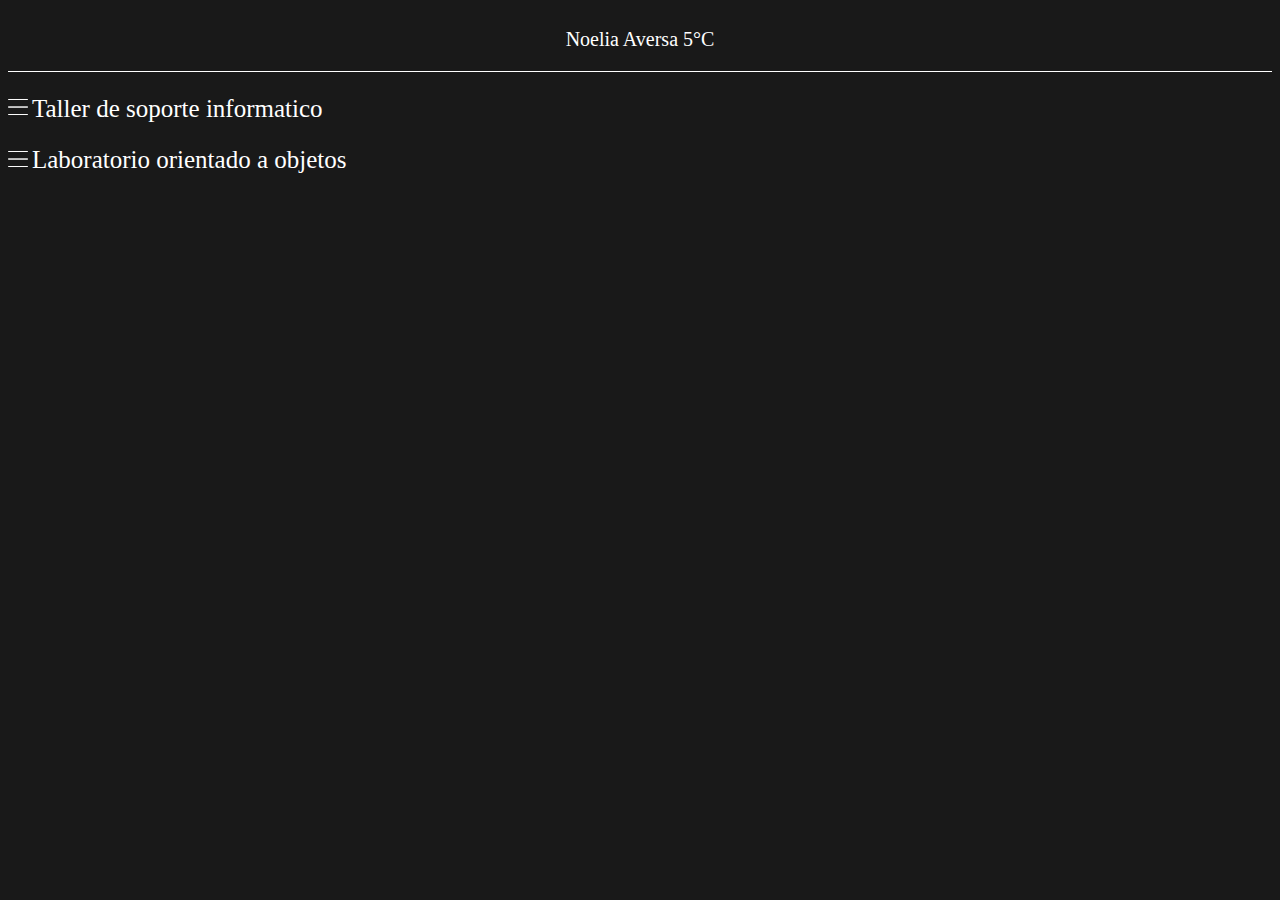
<file: index.html>
<!DOCTYPE html>
<html lang="en">
<head>
    <meta charset="UTF-8">
    <meta http-equiv="X-UA-Compatible" content="IE=edge">
    <meta name="viewport" content="width=device-width, initial-scale=1.0">
    <link rel="stylesheet" href="style.css">
    <script src="https://ajax.googleapis.com/ajax/libs/jquery/3.6.0/jquery.min.js"></script>
    <script src="funciones.js"></script>
    <link rel="icon" href="imagen.jpg">
    <title>Document</title>
</head>
<body>
    <nav>
        <p id="nav">Noelia Aversa 5°C</p>
    </nav>
    <div id="materiasDiv">
        <div id="Taller">
            <img class="menuToggle" src="menu.png" alt="menu">
            <a class="Materias">Taller de soporte informatico</a>
        </div>
        <div id="Labo">
            <img class="menuToggle" id="Laboratorio" src="menu.png" alt="menu">
            <a class="Materias" >Laboratorio orientado a objetos</a>       
           
            <div id="13_abril_div">
                <p class="fechasLabo" id="13A">Evaluacion 13 de abril </p>
                    <p class="descripciones  descripcion13_abril" id="cancionDescripcion13_4">Cancion.java</p>
                        <iframe class="codigo" id="cancion_codigo_13_4" src="https://noeaversa.github.io/materias/laboratorio/evaluacion_13_4/Cancion.java"></iframe>
                    <p class="descripciones  descripcion13_abril" id="cantanteDescripcion13_4">Cantante.java</p>
                        <iframe class="codigo" id="cantante_codigo_13_4" src="https://noeaversa.github.io/materias/laboratorio/evaluacion_13_4/Cantante.java"></iframe>
                    <p class="descripciones  descripcion13_abril" id="personaDescripcion13_4">Persona.java</p>
                        <iframe class="codigo" id="persona_codigo_13_4" src="https://noeaversa.github.io/materias/laboratorio/evaluacion_13_4/Persona.java"></iframe>
                    <p class="descripciones  descripcion13_abril" id="sistemaDescripcion13_4">sistemaDeCantantes.java</p>
                        <iframe class="codigo" id="sistema_codigo_13_4" src="https://noeaversa.github.io/materias/laboratorio/evaluacion_13_4/SistemaDeCantantes.java"></iframe>
            </div>

            <div id="6_abril_div">
                <p class="fechasLabo" id="6A">6 de Abril</p>
                    <p class="descripciones  descripciones_6_4" id="alumno_descripcion_6_4">Alumno.java</p>
                        <iframe src="https://noeaversa.github.io/materias/laboratorio/6_4/Alumno.java" class="codigo" id="alumno_codigo_6Abril"></iframe>
                    <p class="descripciones  descripciones_6_4"id="pedido_descripcion_6_4">Pedido.java</p>
                        <iframe src="https://noeaversa.github.io/materias/laboratorio/6_4/Pedido.java" class="codigo" id="pedido_codigo_6Abril"></iframe>
                    <p class="descripciones  descripciones_6_4" id="persona_descripcion_6_4">Persona.java</p>
                        <iframe src="https://noeaversa.github.io/materias/laboratorio/6_4/Persona.java" class="codigo" id="persona_codigo_6Abril"></iframe>
                    <p class="descripciones  descripciones_6_4" id="plato_descripcion_6_4">Plato.java</p>
                        <iframe src="https://noeaversa.github.io/materias/laboratorio/6_4/Plato.java" class="codigo" id="plato_codigo_6Abril"></iframe>
                    <p class="descripciones  descripciones_6_4" id="sistema_descripcion_6_4" >SistemaAlmuerzo.java</p>
                        <iframe src="https://noeaversa.github.io/materias/laboratorio/6_4/SistemaAlmuerzo.java" class="codigo" id="sistema_codigo_6Abril"></iframe>
            </div>
                
            <div id="5_abril_div">
                <p class="fechasLabo" id="5A">5 de Abril</p>
                <p class="descripcion_5_4  descripciones" id="descripcion_hijo">Hijo.java</p>
                <iframe src="https://noeaversa.github.io/materias/laboratorio/5_4/Hijo.java" class="codigo" id="hijo_codigo_abril"></iframe>
                <p class="descripcion_5_4  descripciones" id="descripcion_madre">Madre.java</p>
                <iframe src="https://noeaversa.github.io/materias/laboratorio/5_4/Madre.java" class="codigo" id="madre_codigo_abril"></iframe>

                <p class="descripcion_5_4  descripciones" id="descripcion_persona">Persona.java</p>
                <iframe src="https://noeaversa.github.io/materias/laboratorio/5_4/Persona.java" class="codigo" id="persona_codigo"></iframe>
            </div>
                
            <div id="29_marzo_abril">
                <p class="fechasLabo" id="29M">29 de Marzo</p>
    
                <p class="descripcion29  descripciones" id="pag220">Pag 220 ej8</p>
                <iframe src="https://noeaversa.github.io/materias/laboratorio/22_marzo/Cliente.java" class="codigo" id="ejercicio1"></iframe>
                <p class="descripcion29  descripciones" id="pag_266_1">Pag 266 ejercicio 10.7</p>
                <iframe src="https://noeaversa.github.io/materias/laboratorio/29_3/266/main.java" class="codigo" id="ejercicio2"></iframe>
                    
                <p class="descripcion29  descripciones" id="pag_266_2">Pag 266 ejercicio 10.8</p>
                <iframe src="https://noeaversa.github.io/materias/laboratorio/29_3/266/main2.java" class="codigo" id="ejercicio3"></iframe>
            </div>
                
             <div id="22_marzo_div">
                <p class="fechasLabo" id="22M">22 de marzo</p>
                <iframe src="https://noeaversa.github.io/materias/laboratorio/22_marzo/SistemaLibreria.java" class="codigo  22"></iframe>
                <iframe src="https://noeaversa.github.io/materias/laboratorio/22_marzo/Libro.java" class="codigo  22"></iframe>
                <iframe src="https://noeaversa.github.io/materias/laboratorio/22_marzo/Main.java" class="codigo  22"></iframe>
            </div>
        </div>
    </div>
   
    <script>
        hacerToggles(document.getElementById("13A"), document.getElementsByClassName("descripcion13_abril"));
        hacerToggles(document.getElementById("cancionDescripcion13_4"), document.getElementById("cancion_codigo_13_4"));
        hacerToggles(document.getElementById("cantanteDescripcion13_4"), document.getElementById("cantante_codigo_13_4"));
        hacerToggles(document.getElementById("personaDescripcion13_4"), document.getElementById("persona_codigo_13_4"));
        hacerToggles(document.getElementById("sistemaDescripcion13_4"), document.getElementById("sistema_codigo_13_4"));
        
        
        hacerToggles(document.getElementById("6A"), document.getElementsByClassName("descripciones_6_4")),
        hacerToggles(document.getElementById("alumno_descripcion_6_4"), document.getElementById("alumno_codigo_6Abril"));
        hacerToggles(document.getElementById("pedido_descripcion_6_4"), document.getElementById("pedido_codigo_6Abril"));

        hacerToggles(document.getElementById("descripcion_hijo"), document.getElementById("hijo_codigo_abril"));
        hacerToggles(document.getElementById("descripcion_madre"), document.getElementById("madre_codigo_abril"));
        hacerToggles(document.getElementById("descripcion_persona"), document.getElementById("persona_codigo"));

        hacerToggles(document.getElementById("5A"), document.getElementsByClassName("descripcion_5_4"));
        hacerToggles(document.getElementById("Laboratorio"), document.getElementsByClassName("fechasLabo"));
        hacerToggles(document.getElementById("22M"), document.getElementsByClassName("22"));
        hacerToggles(document.getElementById("29M"), document.getElementsByClassName("descripcion29"));
       
        hacerToggles(document.getElementById("pag220"), document.getElementById("ejercicio1"));
        hacerToggles(document.getElementById("pag_266_1"), document.getElementById("ejercicio2"));
        hacerToggles(document.getElementById("pag_266_2"), document.getElementById("ejercicio3"));
    </script>
</body>
</html>
</file>
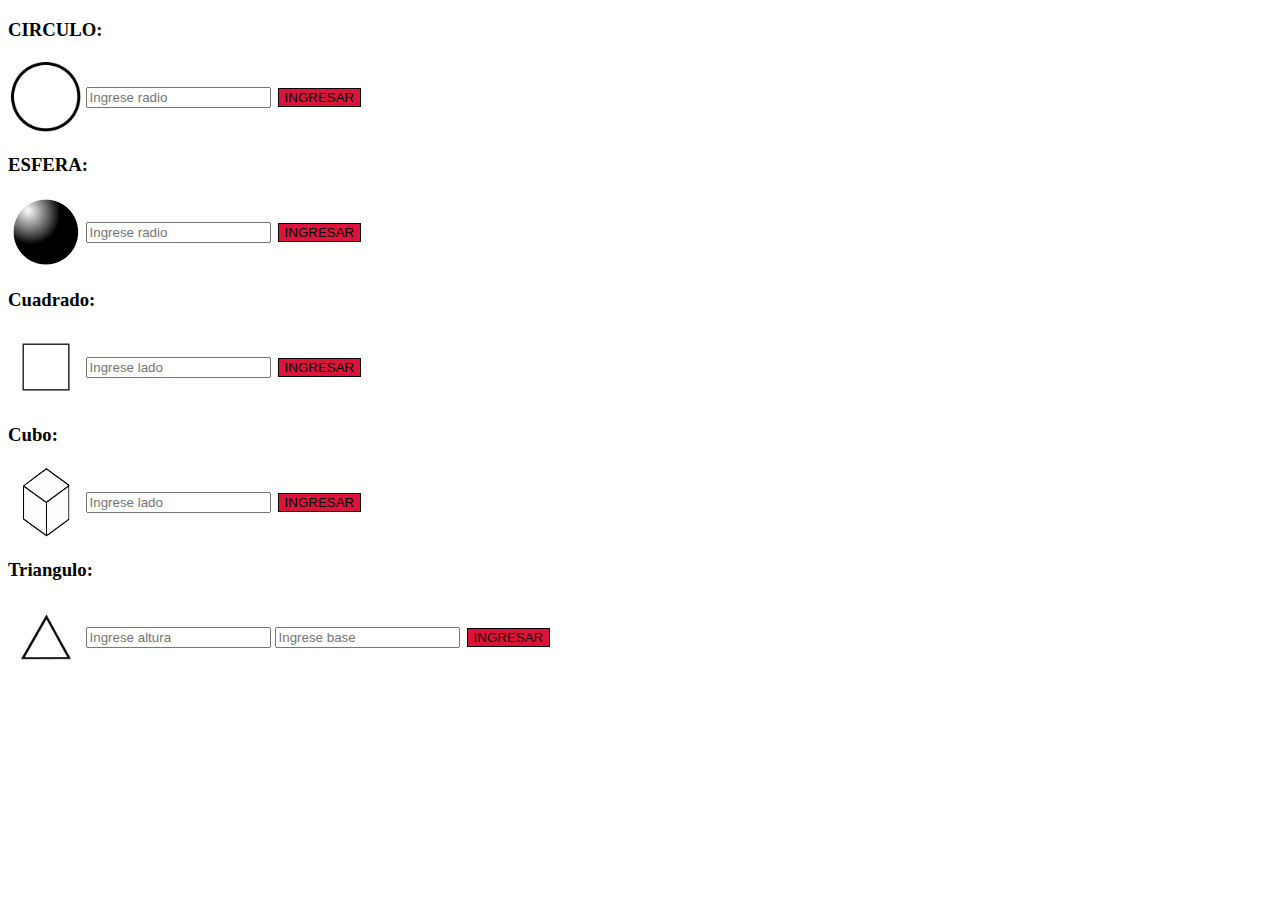
<file: Taller/21-6/index.html>
<!DOCTYPE html>
<html lang="en">
<head>
    <meta charset="UTF-8">
    <title>Title</title>
    <link rel="stylesheet" href="style.css">
    <script src="lol.js"></script>
</head>
<body>
<h3>CIRCULO: </h3>
<div class="divs">
    <img src="circle.png" class="imagenes">
    <input type="number" placeholder="Ingrese radio" id="radio">
    <button onclick="CalculoAreaCirculo(document.getElementById('radio').value)"> INGRESAR </button>
    <p id="textoCirculo"></p>

</div>

<h3 >ESFERA: </h3>
<div class="divs">
    <img src="esfera.png" class="imagenes">
    <input type="number" placeholder="Ingrese radio" id="esfera">
    <button onclick="CalculoAreaEsfera(document.getElementById('esfera').value)"> INGRESAR </button>
    <p id="textoEsfera"></p>
</div>

<h3>Cuadrado: </h3>
<div class="divs">
    <img src="cuadrado.png" class="imagenes">
    <input type="number" placeholder="Ingrese lado" id="cuadrado">
    <button onclick="CalculoAreaCuadrado(document.getElementById('cuadrado').value)"> INGRESAR </button>
    <p id="textoCuadrado"></p>
</div>

<h3> Cubo:</h3>
<div class="divs">
    <img src="cubp.png" class="imagenes">
    <input type="number" placeholder="Ingrese lado" id="cubo">
    <button onclick="CalculoAreaCubo(document.getElementById('cubo').value)">INGRESAR</button>
    <p id="textoCubo"></p>
</div>

<h3>Triangulo: </h3>
<div class="divs">
    <img src="triangulo.png" class="imagenes">
    <input type="number" placeholder="Ingrese altura" id="altura">
    <input type="number" placeholder="Ingrese base" id="base">
    <button onclick="CalculoAreaTriangulo(document.getElementById('altura').value, document.getElementById('base').value)"> INGRESAR </button>
    <p id="textoTriangulo"></p>
</div>
</body>
</html>
</file>
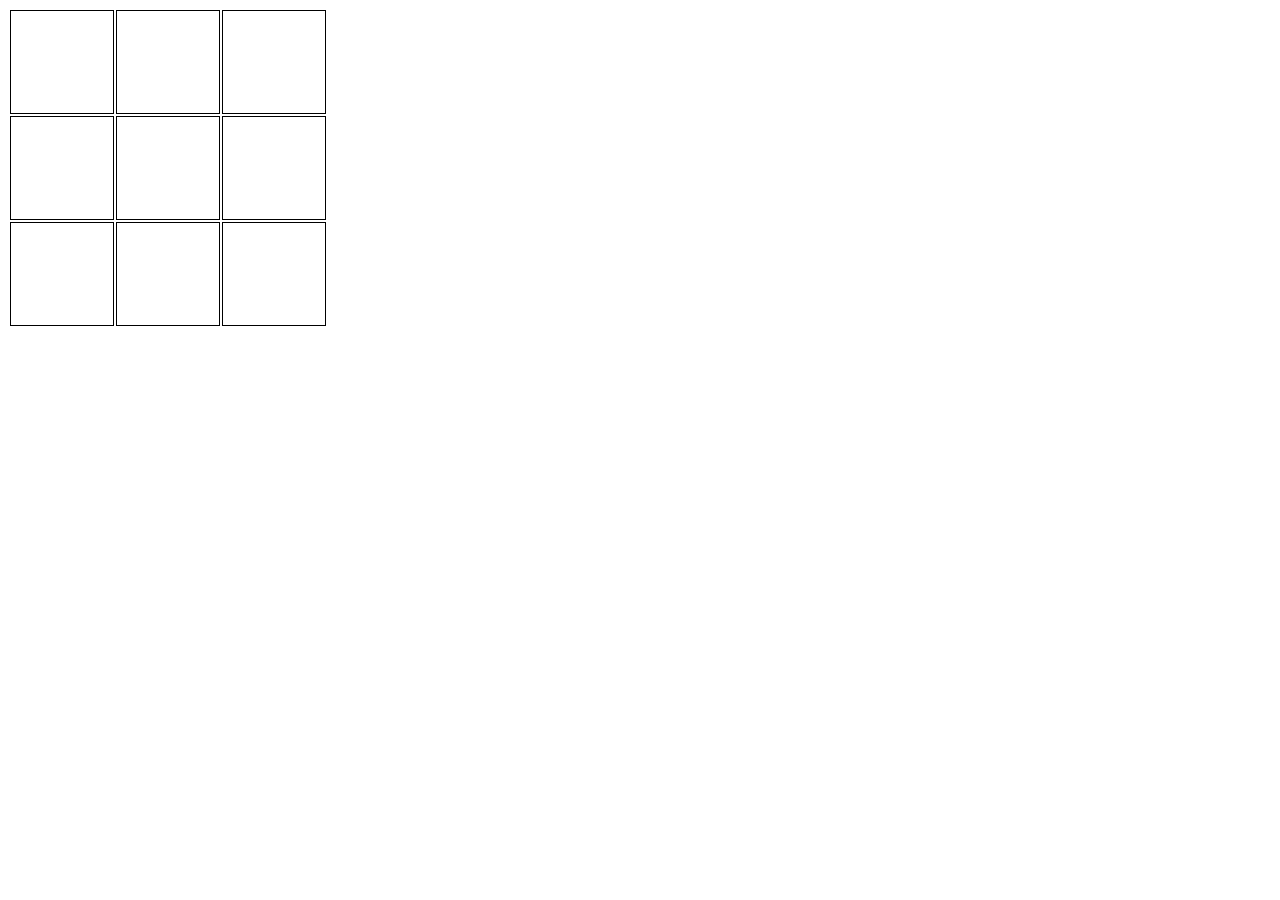
<file: Taller/tateti/index.html>
<!DOCTYPE html>
<html lang="en">
<head>
    <meta charset="UTF-8">
    <meta http-equiv="X-UA-Compatible" content="IE=edge">
    <meta name="viewport" content="width=device-width, initial-scale=1.0">
    <title>Tateti</title>
    <link rel="stylesheet" href="style.css">
    <script src="js.js"></script>
</head>
<body>
    <table id="miTabla"> 
        <tr>
            <th onclick="marcar_X_O(document.getElementById('p11'))"><p id="p11"></p></th>
            <th onclick="marcar_X_O(document.getElementById('p12'))"><p id="p12"></p></th>
            <th onclick="marcar_X_O(document.getElementById('p13'))"><p id="p13"></p></th>
        </tr>

        <tr>
            <th onclick="marcar_X_O(document.getElementById('p21'))"><p id="p21"></p></th>
            <th onclick="marcar_X_O(document.getElementById('p22'))"><p id="p22"></p></th>
            <th onclick="marcar_X_O(document.getElementById('p23'))"><p id="p23"></p></th>
        </tr>
        <tr>
            <th onclick="marcar_X_O(document.getElementById('p31'))"><p id="p31"></p></th>
            <th onclick="marcar_X_O(document.getElementById('p32'))"><p id="p32"></p></th>
            <th onclick="marcar_X_O(document.getElementById('p33'))"><p id="p33"></p></th>
        </tr>
    </table>
</body>
</html>
</file>
<file: style.css>
body{
    background-color: rgba(0, 0, 0, .9);
}

nav{
    border-bottom: 0.5px solid white;
    color: white;
    width: 100%;
    display: flex;
    justify-content: center;       
}

#divMaterias{
    display: flex;
    flex-direction: column;
}

.Materias{
    color: white;
    text-decoration: none;
    font-size: 25px;
}

#nav{
    font-size: 20px;
}

.menuToggle{
    margin-top: 2%;
    height: 20px;
    width: 20px;
}

.fechasLabo{
    color: white;
    display: none;
}

.codigo{
    margin-left: 30px;
    background-color: white; 
    display: none;
    width: 90%;
    height: 350px;
}

.descripciones{
    color: white; 
    size: 5px; 
    display: none; 
    margin-left: 20px;
}
</file>
<file: Taller/21-6/style.css>
.imagenes{
    width: 2cm;
    height: 2cm;
}

.divs{
    justify-content: left;
    align-items: center;
    display: flex;
}

h3{
    font-family: "JetBrains Mono Thin";
}
button{
    margin: 5px;
    background-color: crimson;
    border: 1px solid black;
}

input{
    margin: 2px;
}
</file>
<file: Taller/tateti/style.css>
th{
    border: 1px solid black;
    width: 100px;
    height: 100px;
}
</file>
